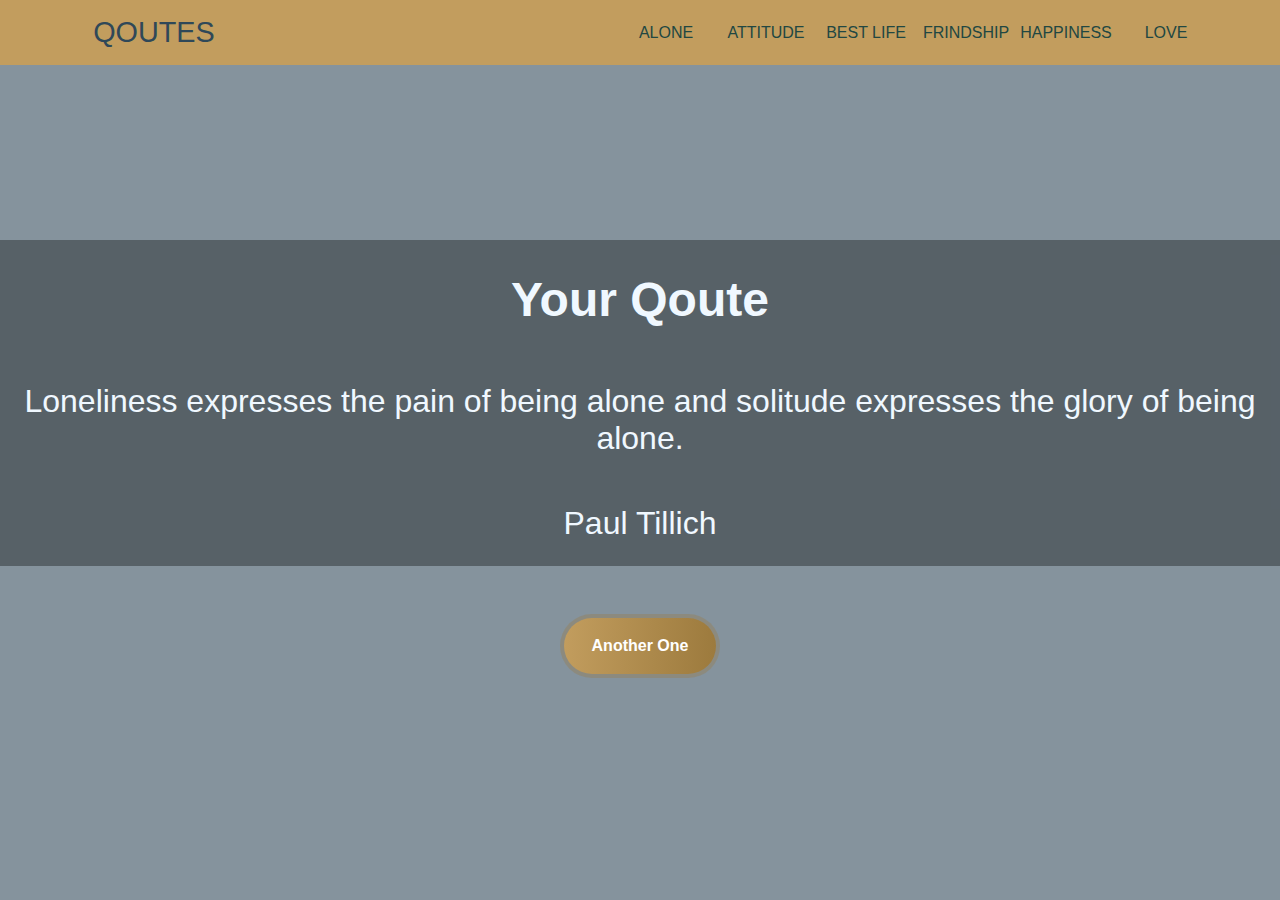
<file: index.html>
<!DOCTYPE html>
<html lang="en">
<head>
    <meta charset="UTF-8">
    <meta http-equiv="X-UA-Compatible" content="IE=edge">
    <meta name="viewport" content="width=device-width, initial-scale=1.0">
    <link rel="stylesheet" href="./CSS/style.css">
    <title>Qoutes</title>
</head>
<body>
    
    <nav class="nav">
        <div class="container">
            <div class="logo">
                <a href="#">Qoutes</a>
            </div>
            <div class="main_list" id="mainListDiv">
                <ul>
                    <li><a href="#">Alone</a></li>
                    <li><a href="#">Attitude</a></li>
                    <li><a href="#">Best Life</a></li>
                    <li><a href="#">Frindship</a></li>
                    <li><a href="#">Happiness</a></li>
                    <li><a href="#">Love</a></li>

                </ul>
            </div>
            <div class="media_button">
                <button class="main_media_button" id="mediaButton">
                    <span></span>
                    <span></span>
                    <span></span>
                </button>
            </div>
        </div>
    </nav>
        
    <section class="home">
            <div class="Alone">
                <div class="box">
                    <h2>Your Qoute</h2>
                    <p id="quoteOutput">Loneliness expresses the pain of being alone and solitude
                        expresses the glory of being alone.</p>
                    <p id="authorOutput">Paul Tillich</p>
                </div>
                <button onclick="aloneQuotes()" class="button-77" role="button">Another One</button>

            </div>
    </section>

    <script src="./JS/main.js"></script>
</body>
</html>
</file>
<file: CSS/style.css>
*{
    margin: 0;
    padding: 0;
    box-sizing: border-box;
    transition: all 0.4s;
    font-family: -apple-system,
    BlinkMacSystemFont,
    "Segoe UI",
    Roboto,
    Helvetica,
    Arial,
    sans-serif,
    "Apple Color Emoji",
    "Segoe UI Emoji",
    "Segoe UI Symbol";
}

.container{
    margin-left: 5%;
    margin-right: 5%;
    
}
body{
    background-color: #2f485896;
}

/* Navbar section */

.nav{
    width: 100%;
    height: 65px;
    position: fixed;
    line-height: 65px;
    text-align: center;
    background-color:#C29D5E;
}

.nav div.logo{
    width: 180px;
    height: 10px;
    position: absolute;
}

.nav div.logo a{
    text-decoration: none;
    color:#2F4858;
    font-size: 1.8em;
    text-transform: uppercase;
}

.nav div.logo a:hover {
    color: #000000;
}

.nav div.main_list{
    width: 600px;
    height: 65px;
    float: right;
}

.nav div.main_list ul{
    width:100%;
    height: 65px;
    display: flex;
    list-style: none;
}

.nav div.main_list ul li{
    width: 120px;
    height: 65px;
}

.nav div.main_list ul li a{
    text-decoration: none;
    color: #214742;
    line-height: 65px;
    text-transform: uppercase;
}

.nav div.main_list ul li a:hover{
    color: #eee1e1;
}




.nav div.media_button {
    width: 40px;
    height: 40px;
    background-color: transparent;
    position: absolute;
    right: 15px;
    top: 12px;
    display: none;
}

.nav div.media_button button.main_media_button {
    width: 100%;
    height: 100%;
    background-color: transparent;;
    outline: 0;
    border: none;
    cursor: pointer;
}

.nav div.media_button button.main_media_button span{
    width: 100%;
    height: 4px;
    display: block;
    background-color: #327369;
    margin-top: 4px;
    margin-bottom: 10px;
}


.nav div.media_button button.main_media_button:hover span:nth-of-type(2){
    transform:translateX(10px);
}





.nav div.media_button button.active span:nth-of-type(2) {
    transform:translateX(-10px);
  }





/* Home section */
/* 
.home{
    width: 100%;
    height: 100vh;
    background-color: #ddd;
} */


/* SadQoutes Style START */


.Alone {
    display: block;
    text-align: center;
    padding-top: 15rem;
    background-size: cover;
    justify-self: center;
}

.box {
    color: aliceblue;
    background-color: rgba(3, 5, 6, 0.351);
}

.box h2 {
    padding: 2rem;
    font-size: 3rem;
}

.box p {

    padding: 1.5rem;
    font-size: 2rem;
}

/* SadQoutes Style END */


.button-77 {
    align-items: center;
    appearance: none;
    background-clip: padding-box;
    background-color: initial;
    background-image: none;
    border-style: none;
    box-sizing: border-box;
    color: #fff;
    cursor: pointer;
    display: inline-block;
    flex-direction: row;
    flex-shrink: 0;
    font-family: Eina01,sans-serif;
    font-size: 16px;
    font-weight: 800;
    justify-content: center;
    line-height: 24px;
    margin: 3rem;
    min-height: 64px;
    outline: none;
    overflow: visible;
    padding: 19px 26px;
    pointer-events: auto;
    position: relative;
    text-align: center;
    text-decoration: none;
    text-transform: none;
    user-select: none;
    -webkit-user-select: none;
    touch-action: manipulation;
    vertical-align: middle;
    width: auto;
    word-break: keep-all;
    z-index: 0;
  }
  
  @media (min-width: 768px) {
    .button-77 {
      padding: 19px 32px;
    }
  }
  
  .button-77:before,
  .button-77:after {
    border-radius: 80px;
  }
  
  .button-77:before {
    background-color: rgba(156, 122, 61, .32);
    content: "";
    display: block;
    height: 100%;
    left: 0;
    overflow: hidden;
    position: absolute;
    top: 0;
    width: 100%;
    z-index: -2;
  }
  
  .button-77:after {
    background-color: initial;
    background-image: linear-gradient(92.83deg, #C29D5E 0, #9C7A3D 100%);
    bottom: 4px;
    content: "";
    display: block;
    left: 4px;
    overflow: hidden;
    position: absolute;
    right: 4px;
    top: 4px;
    transition: all 100ms ease-out;
    z-index: -1;
  }
  
  .button-77:hover:not(:disabled):after {
    bottom: 0;
    left: 0;
    right: 0;
    top: 0;
    transition-timing-function: ease-in;
  }
  
  .button-77:active:not(:disabled) {
    color: #ccc;
  }
  
  .button-77:active:not(:disabled):after {
    background-image: linear-gradient(0deg, rgba(0, 0, 0, .2), rgba(0, 0, 0, .2)), linear-gradient(92.83deg, #C29D5E 0, #9C7A3D 100%);
    bottom: 4px;
    left: 4px;
    right: 4px;
    top: 4px;
  }
  
  .button-77:disabled {
    cursor: default;
    opacity: .24;
  }

/* Medai qurey section */

@media screen and (min-width: 768px) and (max-width: 1024px) {
    
    .container{
        margin: 0;
    }
    
}




@media screen and (max-width:768px) {
    
    .container{
        margin: 0;
    }
    
    .nav div.logo{
        margin-left: 15px;
    }
    
    .nav div.main_list{
        width: 100%;
        margin-top: 65px;
        height: 0px;
        overflow: hidden;
    }
    
    .nav div.show_list{
        height: 200px;
    }
    
    .nav div.main_list ul{
        flex-direction: column;
        width: 100%;
        height: 200px;
        top: 80px;
        right: 0;
        left: 0;
    }
    
    .nav div.main_list ul li{
        width: 100%;
        height: 40px;
        background-color:#C29D5E;
    }
    
    .nav div.main_list ul li a{
      text-align: center;
        line-height: 40px;
        width: 100%;
        height: 40px;
        display: table;
    }
    .nav div.main_list ul li a:hover{
        background-color: #214742;
        color: #ffffff;
    }
    
    .nav div.media_button{
        display: block;
    }
}
</file>
